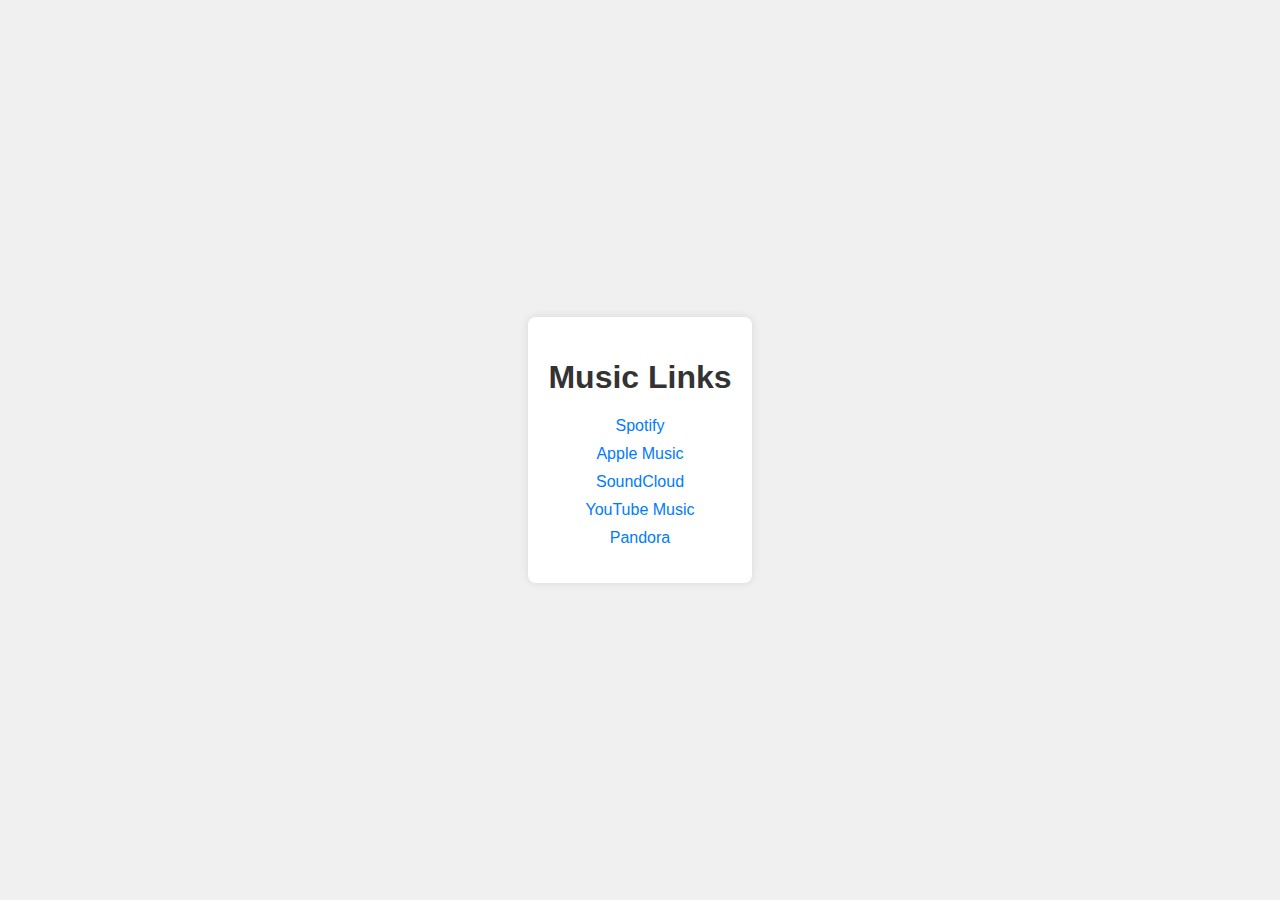
<file: index.html>
<!DOCTYPE html>
<html lang="en">
<head>
    <meta charset="UTF-8">
    <meta name="viewport" content="width=device-width, initial-scale=1.0">
    <title>Music Links</title>
    <style>
        body {
            font-family: Arial, sans-serif;
            background-color: #f0f0f0;
            margin: 0;
            padding: 0;
            display: flex;
            justify-content: center;
            align-items: center;
            height: 100vh;
        }
        .container {
            background-color: #fff;
            padding: 20px;
            border-radius: 8px;
            box-shadow: 0 0 10px rgba(0, 0, 0, 0.1);
            text-align: center;
        }
        h1 {
            color: #333;
        }
        ul {
            list-style-type: none;
            padding: 0;
        }
        li {
            margin: 10px 0;
        }
        a {
            text-decoration: none;
            color: #007BFF;
        }
        a:hover {
            text-decoration: underline;
        }
    </style>
</head>
<body>
    <div class="container">
        <h1>Music Links</h1>
        <ul>
            <li><a href="https://www.spotify.com" target="_blank">Spotify</a></li>
            <li><a href="https://www.apple.com/music/" target="_blank">Apple Music</a></li>
            <li><a href="https://www.soundcloud.com" target="_blank">SoundCloud</a></li>
            <li><a href="https://www.youtube.com/music" target="_blank">YouTube Music</a></li>
            <li><a href="https://www.pandora.com" target="_blank">Pandora</a></li>
        </ul>
    </div>
</body>
</html>
</file>
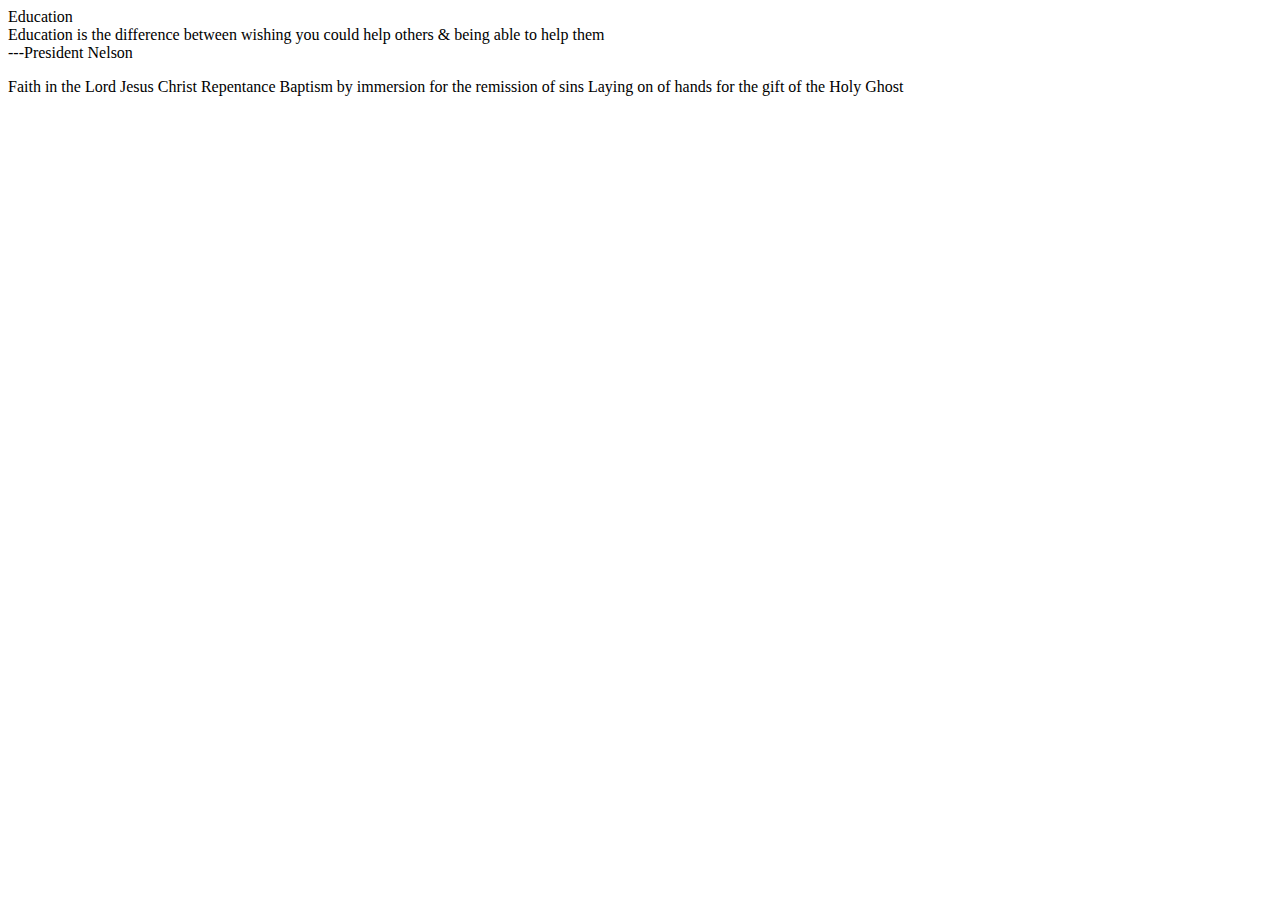
<file: ICE/index.html>
<!DOCTYPE html>
<html lang="en">
<head>
    <meta charset="UTF-8">
    <meta name="viewport" content="width=device-width, initial-scale=1.0">
    <title>ICE Challenge</title>
</head>
<body>
    <header>Education</header>
    <section id="quote">
        Education is the difference between wishing you could help others & being able to help them
    </section>
    <section id="quote2">
        ---President Nelson
    </section>
    <p>
        Faith in the Lord Jesus Christ
        Repentance
        Baptism by immersion for the remission of sins
        Laying on of hands for the gift of the Holy Ghost
    </p>
</body>
</html>
</file>
